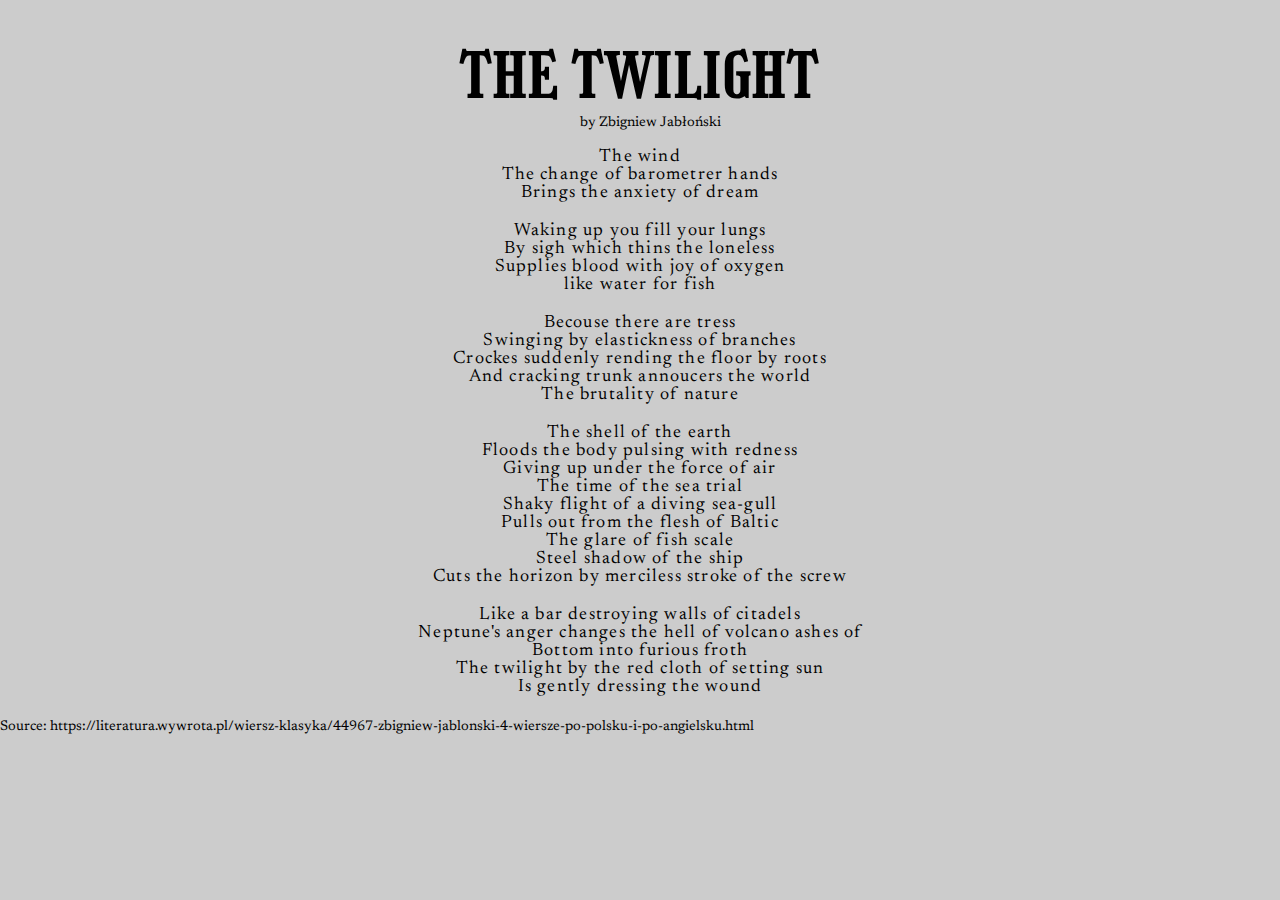
<file: learning-git-2/index.html>
<!DOCTYPE html>
<html lang="en">
  <head>
    <meta charstet="utf-8">
    <meta name="viewport" content="width=device-width, initial-scale=1.0">
    <link rel="preconnect" href="https://fonts.gstatic.com">
    <link href="https://fonts.googleapis.com/css2?family=Girassol&family=Newsreader:ital,wght@1,300&display=swap" rel="stylesheet">
    <link rel="stylesheet" href="css/style.css">
    <title>Poem</title>
  </head>
  <body>
    <h1>The twilight</h1>
    <span>by Zbigniew Jabłoński</span>
    <p>
      The wind<br>The change of barometrer hands<br>Brings the anxiety of dream
    </p>
    <p>
      Waking up you fill your lungs<br>By sigh which thins the loneless<br>Supplies blood with joy of oxygen<br>like water for fish
    </p>
    <p>
      Becouse there are tress<br>Swinging by elastickness of branches<br>Crockes suddenly rending the floor by roots<br>And cracking trunk annoucers the world<br>The brutality of nature
    </p>
    <p>
      The shell of the earth<br>Floods the body pulsing with redness<br>Giving up under the force of air<br>The time of the sea trial<br>Shaky flight of a diving sea-gull<br>Pulls out from the flesh of Baltic<br>The glare of fish scale<br>Steel shadow of the ship<br>Cuts the horizon by merciless stroke of the screw
    </p>
    <p>
      Like a bar destroying walls of citadels<br>Neptune's anger changes the hell of volcano ashes of<br>Bottom into furious froth<br>The twilight by the red cloth of setting sun<br>Is gently dressing the wound
    </p>
    <span>Source: https://literatura.wywrota.pl/wiersz-klasyka/44967-zbigniew-jablonski-4-wiersze-po-polsku-i-po-angielsku.html</span>
  </body>
</html>
</file>
<file: learning-git-2/css/style.css>
body {
  margin: 0;
  padding: 0;
  box-sizing: border-box;
  background: #ccc;
}

h1 {
  text-align: center;
  font-family: 'Girassol', cursive;
  font-size: 60px;
  letter-spacing: 1.7px;
  text-transform: uppercase;
  margin-bottom: 0;
}

p {
  margin-bottom: 20px;
  text-align: center;
  font-family: 'Newsreader', serif;
  font-size: 18px;
  letter-spacing: 1.2px;
}

h1 + span {
  margin-left: calc(50% - 60px);
  font-family: 'Newsreader', serif;
  font-size: 14px;
}

p + span {
  font-family: 'Newsreader', serif;
  font-size: 14px;
}
</file>
